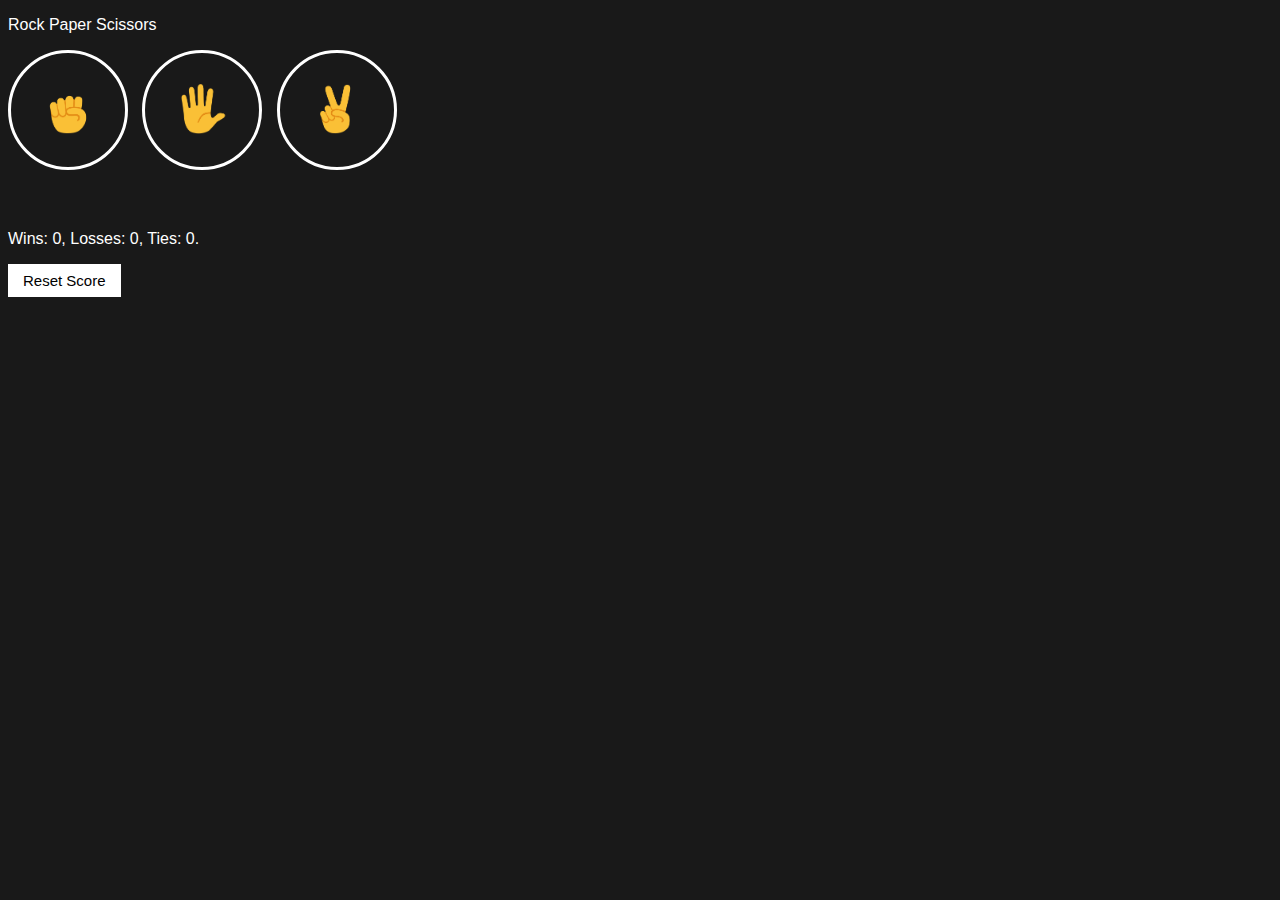
<file: index.html>
<!DOCTYPE html>
 <html lang="en">
 <head>
    <meta charset="UTF-8">
    <meta http-equiv="X-UA-Compatible" content="IE=edge">
    <meta name="viewport" content="width=device-width, initial-scale=1.0">
    <title>Rock paper scissors game</title>
</head>
<body>
    
<link rel="stylesheet" href="styles/2-rock-paper-scissors.css">

    <p>Rock Paper Scissors</p>
    
    <button onclick="
    playGame('rock');
    " class="move-button">
    <img src="images/rock-emoji.png" class="move-icon">
</button>

<button onclick="
playGame('paper');
" class="move-button">
<img src="images/paper-emoji.png" class="move-icon">
</button>

<button onclick="
playGame('scissors');
" class="move-button">
<img src="images/scissors-emoji.png" class="move-icon">
</button>

<p class="js-result result"></p>

<p class="js-moves"></p>

<p class="js-score score"></p>


<button onclick="
score.wins = 0;
score.losses = 0;
score.ties = 0;
localStorage.removeItem('score');
updateScoreElement();
" class="reset-score-button">
Reset Score
</button>

<script src="scripts/2-rock-paper-scissors.js"></script>
   
</body>
</html>
</file>
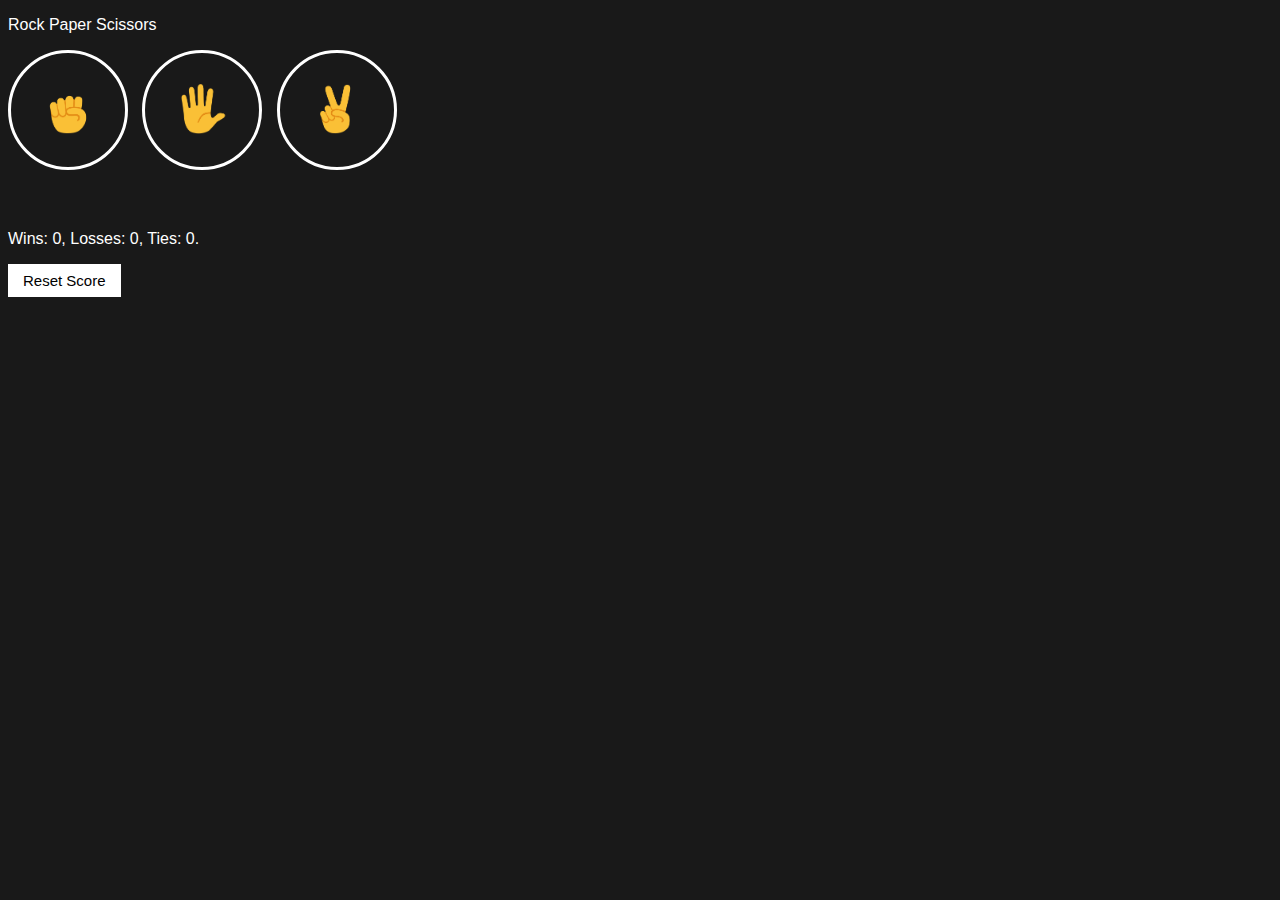
<file: 2-rock-paper-scissors.html>
<!DOCTYPE html>
 <html lang="en">
 <head>
    <meta charset="UTF-8">
    <meta http-equiv="X-UA-Compatible" content="IE=edge">
    <meta name="viewport" content="width=device-width, initial-scale=1.0">
    <title>Rock paper scissors game</title>
</head>
<body>
    
<link rel="stylesheet" href="styles/2-rock-paper-scissors.css">

    <p>Rock Paper Scissors</p>
    
    <button onclick="
    playGame('rock');
    " class="move-button">
    <img src="images/rock-emoji.png" class="move-icon">
</button>

<button onclick="
playGame('paper');
" class="move-button">
<img src="images/paper-emoji.png" class="move-icon">
</button>

<button onclick="
playGame('scissors');
" class="move-button">
<img src="images/scissors-emoji.png" class="move-icon">
</button>

<p class="js-result result"></p>

<p class="js-moves"></p>

<p class="js-score score"></p>


<button onclick="
score.wins = 0;
score.losses = 0;
score.ties = 0;
localStorage.removeItem('score');
updateScoreElement();
" class="reset-score-button">
Reset Score
</button>

<script src="scripts/2-rock-paper-scissors.js"></script>
   
</body>
</html>
</file>
<file: styles/2-rock-paper-scissors.css>
body{
    background-color: rgb(25, 25, 25);
    color: white;
    font-family: 'Arial';
}
.move-icon{
    height: 50px;
}

.move-button{
    background-color: transparent;
    border: 3px solid white;
    width: 120px;
    height: 120px;
    border-radius: 60px;
    margin-right: 10px;
    cursor: pointer;
}

.result{
    font-size: 25px;
    font-weight: bold;
}

.score{
    margin-top: 60px;
}

.reset-score-button{
    background-color: white;
    border: none; font-size: 15px;
    padding: 8px 15px;
    cursor: pointer;
}
</file>
